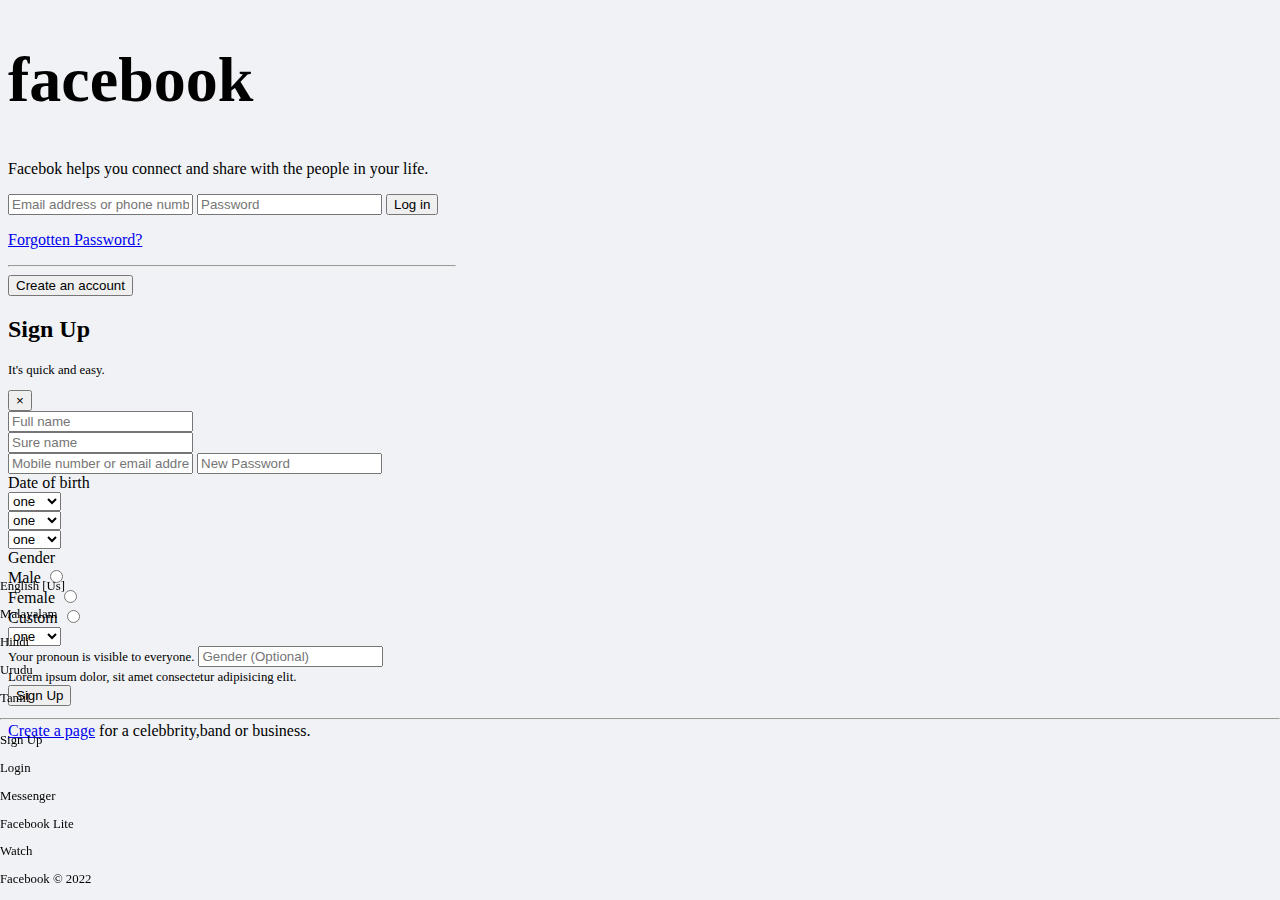
<file: index.html>
<!DOCTYPE html>
<html lang="en">
<head>
    <meta charset="UTF-8">
    <meta http-equiv="X-UA-Compatible" content="IE=edge">
    <meta name="viewport" content="width=device-width, initial-scale=1.0">
    <!-- font awesome -->
    <link href="https://fonts.googleapis.com/icon?family=Material+Icons"rel="stylesheet">
    <!-- bootstrap -->
    <link rel="stylesheet" href="https://cdnjs.cloudflare.com/ajax/libs/font-awesome/6.1.2/css/all.min.css" integrity="sha512-1sCRPdkRXhBV2PBLUdRb4tMg1w2YPf37qatUFeS7zlBy7jJI8Lf4VHwWfZZfpXtYSLy85pkm9GaYVYMfw5BC1A==" crossorigin="anonymous" referrerpolicy="no-referrer" />
    <link href="https://cdn.jsdelivr.net/npm/bootstrap@5.0.2/dist/css/bootstrap.min.css" rel="stylesheet" integrity="sha384-EVSTQN3/azprG1Anm3QDgpJLIm9Nao0Yz1ztcQTwFspd3yD65VohhpuuCOmLASjC" crossorigin="anonymous">
    <title>Facebook clone</title>
   
    <!-- main css  -->
    <link rel="stylesheet" href="style.css">

</head>
<body class="bg-gray">
  <!-- Login -->
  <div class="container d-flex flex-column flex-lg-row justify-content-evenly  mt-5 pt-5">
    <!-- heading -->
    <div class="text-center text-lg-start mt-lg-5 pt-lg-5">
        <h1 class="text-primary fw-bold logo">facebook</h1>
        <p class="w-75 mx-auto mx-lg-0 fs-4">Facebok helps you connect and share with the people in your life.</p>
    </div>
    <!-- form  -->
    <div  style="max-width: 28rem; width:100%">
    <div class="bg-white shadow rounded p-4 input-group-lg">
      <input type="email" class="form-control my-3" placeholder="Email address or phone number">
      <input type="password" class="form-control my-3" placeholder="Password">
      <a href="feed.html">
        <button class="btn btn-primary w-100 my-3">Log in</button>
      </a>
      <a href="#" class="text-decoration-none text-center">
        <p>Forgotten Password?</p>
      </a>
      <hr>
      <div class="text-center my-4">
        <button class="btn btn-success btn-lg" data-bs-toggle="modal" data-bs-target="#createModelLabel">Create an account</button>
      </div>
     
<!-- Modal -->
       <div class="modal fade" id="createModelLabel" tabindex="-1" role="dialog" aria-labelledby="createModelLabelTitle" aria-hidden="true">
  <div class="modal-dialog modal-dialog-centered" role="document">
    <div class="modal-content">
      <div class="modal-header">
        <div>
        <h2 class="modal-title" id="exampleModalLongTitle">Sign Up</h2>
        <p class="text-muted fs-7">It's quick and easy.</p>
      </div>
        <button type="button" class="close" data-bs-dismiss="modal" aria-label="Close">
          <span aria-hidden="true">&times;</span>
        </button>
      </div>
      <div class="modal-body">
        <form>
          <div class="row">
            <div class="col">
              <input class="form-control" type="text" placeholder="Full name">
            </div>
            <div class="col">
              <input class="form-control"  type="text" placeholder="Sure name">
            </div>
            <input class="form-control my-2"  type="email" placeholder="Mobile number or email address">
            <input class="form-control my-2"  type="password" placeholder="New Password">
          </div>
          <div class="row my-2">
            <span>Date of birth <i class="fa-solid fa-circle-question" data-bs-container="body" data-bs-toggle="popover" data-bs-placement="right" data-bs-content="Vivamus sagittis lacus vel augue laore"></i></span>
            <div class="col">
              <select class="form-select">
                  <option value="1">one</option>
                  <option value="2">two</option>
                  <option value="3">three</option>
              </select>
            </div>
            <div class="col">
              <select class="form-select">
                  <option value="1">one</option>
                  <option value="2">two</option>
                  <option value="3">three</option>
              </select>
            </div>
            <div class="col">
              <select class="form-select">
                  <option value="1">one</option>
                  <option value="2">two</option>
                  <option value="3">three</option>
              </select>
            </div>
          </div>
          <div class="row my-2">
            <span>Gender <i class="fa-solid fa-circle-question" data-bs-container="body" data-bs-toggle="popover" data-bs-placement="right" data-bs-content="Vivamus sagittis lacus vel augue laore"></i></span>
            <div class="col">
              <div class="border rounded p-2">
                <label class="form-check-label" for="flexRadioDefault1">
                  Male
                </label>
                <input class="form-check-input" type="radio" name="flexRadioDefault" id="flexRadioDefault1"/>
              </div>
            </div>
            <div class="col">
              <div class="border rounded p-2">
                <label class="form-check-label" for="flexRadioDefault2">
                  Female
                </label>
                <input class="form-check-input hide" type="radio" name="flexRadioDefault" id="flexRadioDefault2"/>
              </div>
            </div>
            <div class="col">
              <div class="border rounded p-2" for="flexRadioDefault3">
                <label class="form-check-label" >
                Custom
                </label>
                <input class="form-check-input hide" type="radio" id="felexRadioDefault3"  name="flexRadioDefault"  />
              </div>
            </div>
            <!-- gender select  -->
            <div class="d-none" id="genderSelect">
              <select class="form-select">
                <option value="1">one</option>
                <option value="2">two</option>
                <option value="3">three</option>
              </select>
              <div class="my-2">
                <span class="text-muted fs-7">Your pronoun is visible to everyone.</span>
                <input type="text" class="form-control" placeholder="Gender (Optional)">
              </div>
            </div>
            <div>
              <span class="text-muted fs-7">Lorem ipsum dolor, sit amet consectetur adipisicing elit.</span>
            </div>
            <div class="text-center my-2">
              <button type="button" class="btn btn-success btn-lg" data-bs-dismiss="modal">Sign Up</button>
            </div>
        </form>
      </div>
  </div>
 </div>
</div>
</div>
</div>
<div class="text-center  my-5 pb-5 text-center">
  <p class="fw-bold">
    <a href="#" class="text-decoration-none text-dark">Create a page</a>
    <span class="fw-normal ">for a celebbrity,band or business.</span>
  </p>
</div>
</div>
<!-- footer  -->
<footer class="text-muted bg-white p-4">
  <div class="container">
    <div class="d-flex flex-wrap">
      <p class="mx-2 fs-7 mb-0">English [Us]</p>
      <p class="mx-2 fs-7 mb-0">Malayalam</p>
      <p class="mx-2 fs-7 mb-0">Hindi</p>
      <p class="mx-2 fs-7 mb-0">Urudu</p>
      <p class="mx-2 fs-7 mb-0">Tamil</p>
    </div>
    <hr/>
    <div class="d-flex flex-wrap">
      <p class="mx-2 fs-7 mb-0">Sign Up</p>
      <p class="mx-2 fs-7 mb-0">Login</p>
      <p class="mx-2 fs-7 mb-0">Messenger</p>
      <p class="mx-2 fs-7 mb-0">Facebook Lite</p>
      <p class="mx-2 fs-7 mb-0">Watch</p>
    </div>
  <div class="mt-4 mx-2">
    <p class="fs-7">Facebook &copy; 2022</p>
  </div>
  </div>
</footer>
  <!-- bootstrap -->
    <script src="https://cdn.jsdelivr.net/npm/bootstrap@5.0.2/dist/js/bootstrap.bundle.min.js" integrity="sha384-MrcW6ZMFYlzcLA8Nl+NtUVF0sA7MsXsP1UyJoMp4YLEuNSfAP+JcXn/tWtIaxVXM" crossorigin="anonymous"></script>
    <!-- main js -->
    <script src="./main.js"></script>
</body>
</html>
</label>
<input class="form-check-input hide" type="radio" id="felexRadioDefault3"  name="flexRadioDefault"
</file>
<file: style.css>
.logo{
    font-size: 4rem;
}
.fs-7{
    font-size: 0.8rem;
}
.bg-gray{
    background-color: #f0f2f5;
}
.nav__btn button:hover{
    background-color: #f0f2f5 !important;
}
.nav__btn button:hover i{
    color: #0d6efd !important;
}
.nav__btn-active i {
    color: #0d6efd !important;
}
.nav__btn-active{
    position: relative;
}
.nav__btn-active:before{
    content: "";
    position: absolute;
    bottom: -4.5px;
    left: 0;
    transform: translateY(4.5px);
    width: 100%;
    height: 3px;
    border-bottom: 3px solid #0d6efd !important;
} 
/* chat box */
.modal-content:hover .fa-phone {
    color: #0d6efd !important;
}
.modal-content:hover .fa-video {
    color: #0d6efd !important;
}
.modal-content:hover .fa-file-image {
    color: #0d6efd !important;
}
.modal-content:hover .fa-portrait {
    color: #0d6efd !important;
}
.modal-content:hover .fa-plus-circle {
    color: #0d6efd !important;
}
.modal-content:hover .fa-adjust {
    color: #0d6efd !important;
}
.modal-content:hover .fa-thumbs-up {
    color: #0d6efd !important;
}
/* edit */
.edit-button{
   opacity: 0;
}
.edit-heading:hover .edit-button{
  
  opacity: 1;
}
/* scrollover */
.scrollover:hover{
    overflow: auto !important;
}
.dropdown-item:active{
    background-color: #d5d5d5 !important;
}
/* popover avatar */
.pop-avatar{
    width: 48px;
    height: 48px;
    object-fit: cover;
    border-radius: 50%;
    margin-right: 15px;
}
/* stories */
.story:hover{
    opacity: 0.8;
}
/* comment */
.accordion-button:after{
    margin-right: 0 !important;
    display: none !important;
}
.accordion-button:hover{
   background: transparent !important;
   border-color: transparent !important;
}
.accordion-button:not(.collapsed){
    background: transparent !important;
   box-shadow: none !important;
 }
@media (min-width:62em) {
    footer{
        position:fixed;
        bottom: 0;
        width: 100%;
        left: 0;
    }
}
body{
    background-color: #eff3fa;
}
</file>
